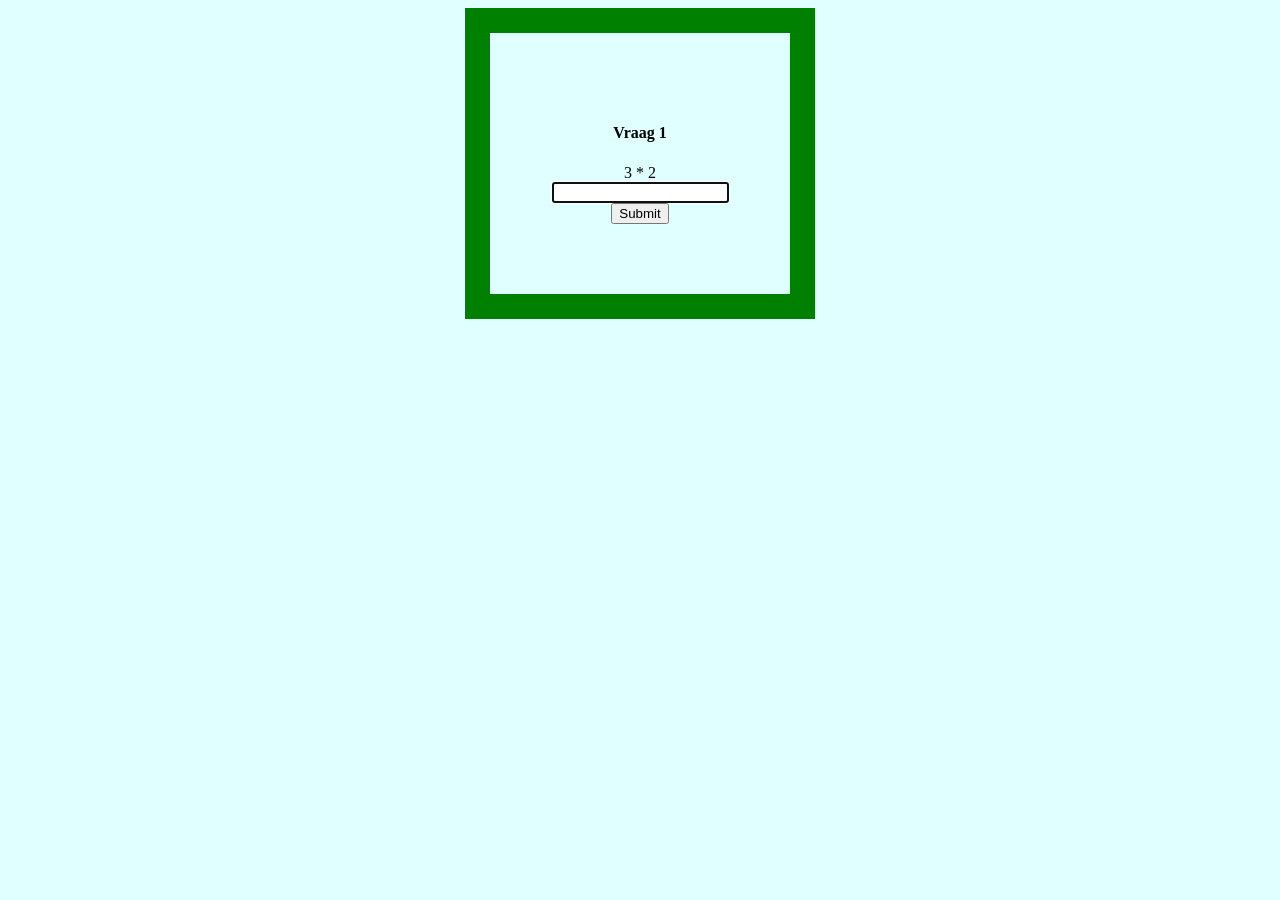
<file: index.html>
<!DOCTYPE html>
<html>
<link rel="stylesheet" type="text/css" href="css/Mystyle.css">

  <head>
    <meta charset="utf-8">
    <title>Rekenspel 1.0!</title>
  </head>
  <body>

    <div class="VragenBox">
      <div class="DeVragen">

         <h4>Vraag <span id="vraag"></span></h4>
         <span id="equals1"></span> * <span id="equals2"></span><br>
         <input type="text" id="antwoord" name="antwoord" autofocus><br>
         <input type="submit" id="mybutton" value="Submit">
       </div>
       <div class="Resultaten">
         Goed:<span id="goed"></span> 
         <br>
         Fout:<span id="fout"></span>
       </div>
    </div>

    <script src="js/Math.js"></script>

  </body>
</html>
</file>
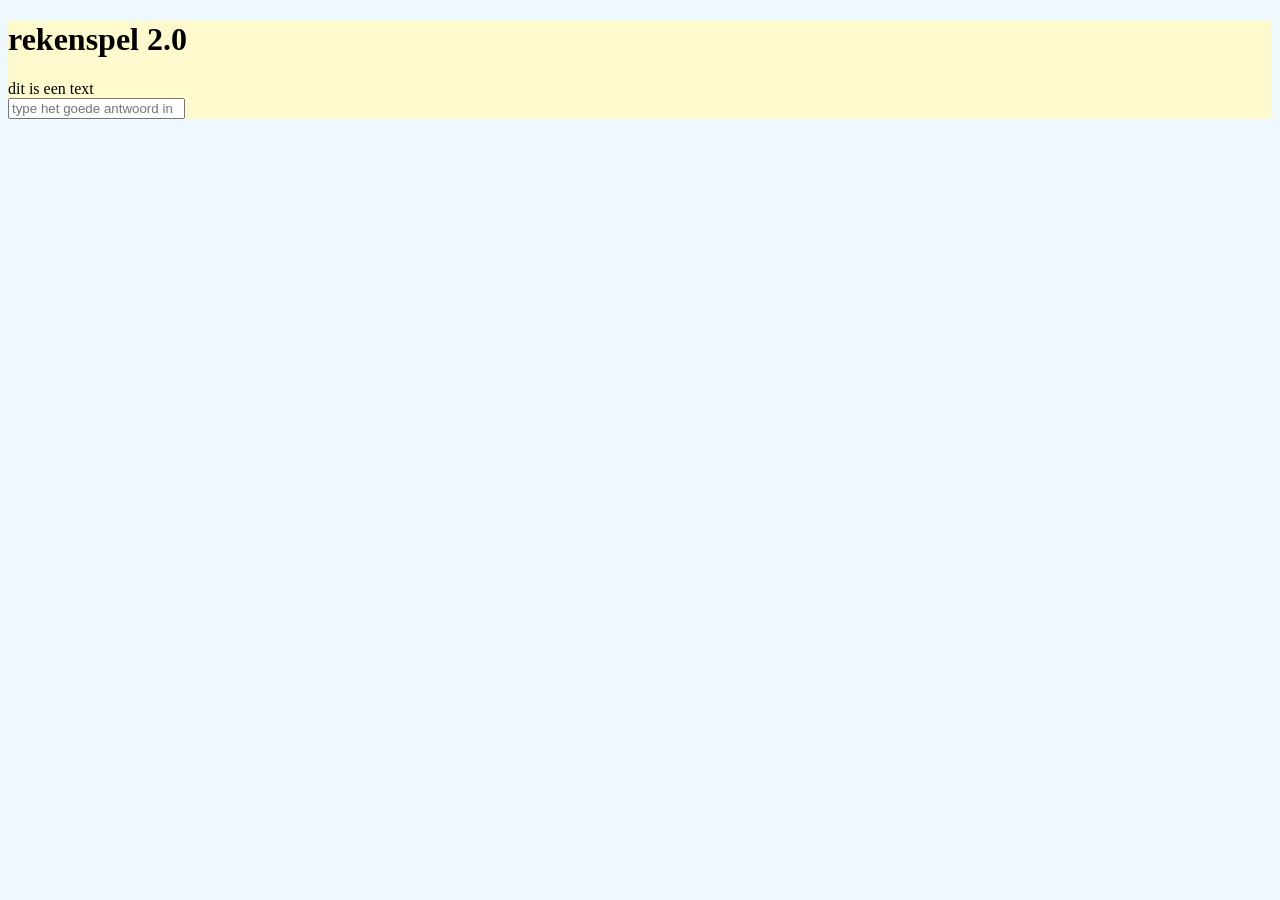
<file: voorbeelden/index.html>
<!DOCTYPE html>
<html>
  <head>
    <link rel="stylesheet" href="style.css">
    <meta charset="utf-8">
    <title>rekenspel 2.0</title>
  </head>
  <body>
    <div class="wrapper">
      <h1>rekenspel 2.0</h1>
      <div class="myAssignment" id="myAssignment">
        dit is een text
      </div>
      <input type="text" id="myInput" placeholder="type het goede antwoord in">

    </div>

    <script src="script.js" charset="utf-8"></script>
  </body>
</html>
</file>
<file: css/Mystyle.css>
.VragenBox {
    width: 300px;
    border: 25px solid green;
    padding: 70px 0;
    margin: auto;
    text-align: center;

}
.start{
  margin: auto;
  text-align: center;
  padding: 70px 0;

}
.GoedEnFout{
  text-align: right;
  padding: 10px 20;
}
body {background-color: lightcyan;}
</file>
<file: voorbeelden/style.css>
body{
  background-color: aliceblue;
}

.wrapper{
  background-color: LemonChiffon;
}
</file>
